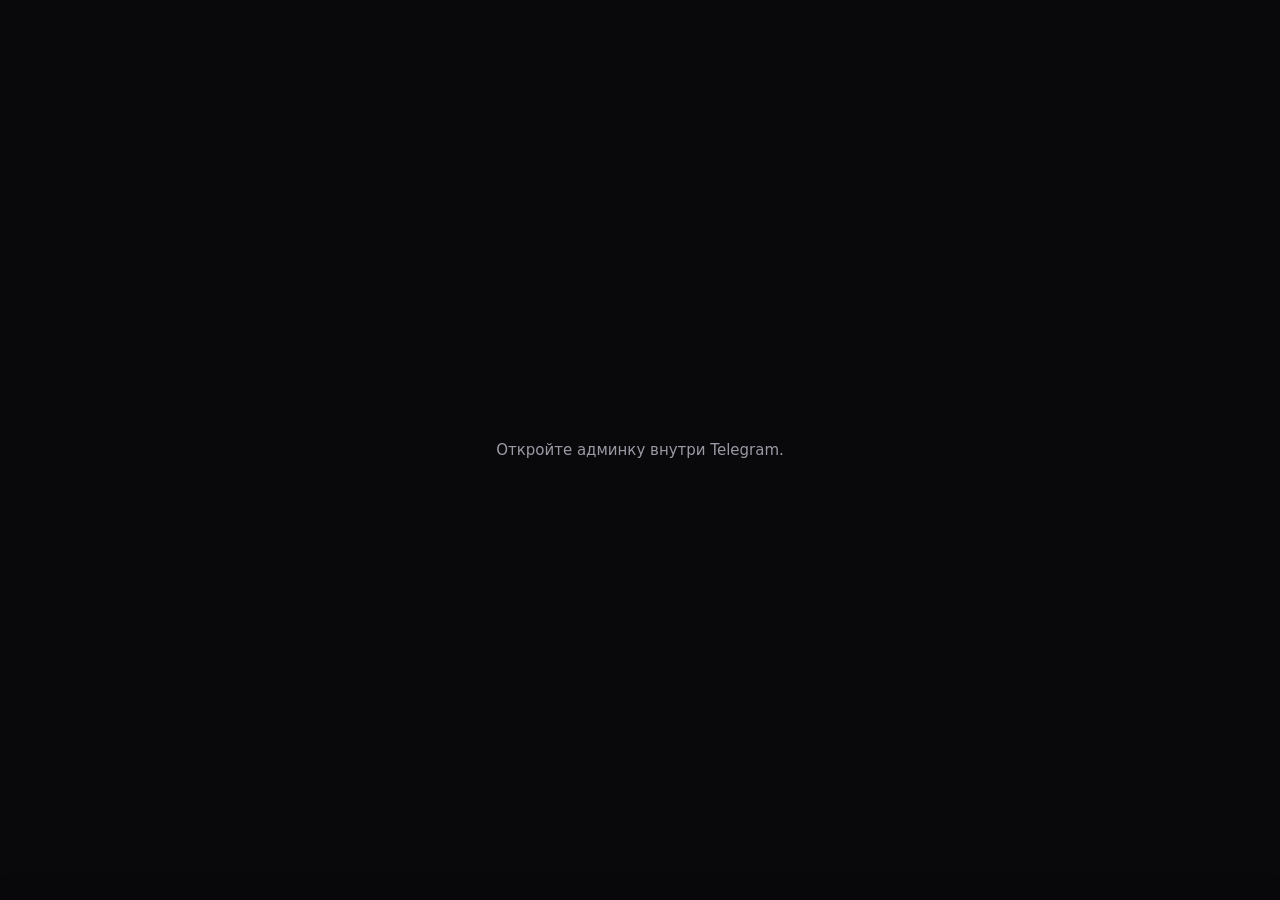
<file: admin.html>
<!doctype html>
<html lang="ru"><head><meta charset="utf-8">
<meta name="viewport" content="width=device-width,initial-scale=1,viewport-fit=cover">
<meta name="theme-color" content="#09090B">
<title>Amgrader · Админка</title>
<script src="https://telegram.org/js/telegram-web-app.js"></script>
<style>
  :root{--bg:#09090B;--s1:#121216;--s2:#1a1a20;--s3:#25252d;--tx:#F4F4F5;--dim:#9A9AA6;--mute:#5E5E6A;--acc:#B6F24A;--bd:rgba(255,255,255,.08);--r:18px;--safe-t:env(safe-area-inset-top,0px);--safe-b:env(safe-area-inset-bottom,0px)}
  *{box-sizing:border-box;-webkit-tap-highlight-color:transparent}
  html,body{height:100%;margin:0;background:var(--bg);color:var(--tx);font:15px/1.4 system-ui,-apple-system,"Segoe UI",Roboto,sans-serif;overflow:hidden;-webkit-font-smoothing:antialiased}
  button,input,select{font:inherit;color:inherit}
  .app{position:fixed;inset:0;display:flex;flex-direction:column}
  .top{flex:none;padding:calc(12px + var(--safe-t)) 16px 10px;display:flex;align-items:center;justify-content:space-between;background:var(--bg);border-bottom:1px solid var(--bd)}
  .title{font-size:20px;font-weight:800;letter-spacing:.01em}
  .tag{font-size:10px;font-weight:900;letter-spacing:.08em;padding:4px 9px;border-radius:999px;background:var(--acc);color:#0A0A0B}
  .game{font-size:13px;font-weight:700;color:var(--dim);text-decoration:none;padding:8px 12px;border-radius:12px;background:var(--s2)}
  .main{flex:1;overflow-y:auto;overscroll-behavior:contain;-webkit-overflow-scrolling:touch;padding:14px 14px 18px}
  .screen{display:none;animation:in .35s cubic-bezier(.22,1,.36,1) both}
  .screen.on{display:block}
  @keyframes in{from{opacity:0;transform:translateY(10px)}to{opacity:1;transform:none}}
  .bottom{flex:none;display:flex;gap:6px;padding:8px 10px calc(8px + var(--safe-b));background:var(--s1);border-top:1px solid var(--bd)}
  .tab{flex:1;border:0;background:none;color:var(--mute);padding:10px 4px;border-radius:14px;font-weight:700;font-size:12px;cursor:pointer;transition:color .2s,background .25s,transform .15s}
  .tab.on{color:var(--acc);background:color-mix(in srgb,var(--acc) 13%,transparent)}
  .tab:active{transform:scale(.95)}
  .search{width:100%;padding:14px 16px;border-radius:var(--r);border:1px solid var(--bd);background:var(--s2);margin-bottom:12px;outline:none;transition:border-color .2s,box-shadow .2s}
  .search:focus{border-color:var(--acc);box-shadow:0 0 0 3px color-mix(in srgb,var(--acc) 18%,transparent)}
  .card{display:flex;align-items:center;justify-content:space-between;gap:12px;padding:14px;border-radius:var(--r);background:var(--s2);border:1px solid var(--bd);margin-bottom:9px;cursor:pointer;animation:in .35s ease both;transition:transform .15s,border-color .2s}
  .card:active{transform:scale(.98)} .card:hover{border-color:color-mix(in srgb,var(--acc) 40%,transparent)}
  .av{width:44px;height:44px;flex:none;border-radius:14px;background:var(--s3);display:grid;place-items:center;font-weight:800;color:var(--dim);overflow:hidden}
  .av img{width:100%;height:100%;object-fit:cover}
  .info{min-width:0;flex:1}
  .sub{font-size:12px;color:var(--mute);margin-top:3px;white-space:nowrap;overflow:hidden;text-overflow:ellipsis}
  .nk{display:inline-flex;align-items:center;gap:6px;flex-wrap:wrap;max-width:100%}
  .nk-name{font-weight:800}
  .nk-prefix{font-size:11px;font-weight:800;padding:3px 9px;border-radius:999px;color:var(--pc,var(--tx));background:color-mix(in srgb,var(--pc,#fff) 16%,transparent);box-shadow:inset 0 0 0 1px color-mix(in srgb,var(--pc,#fff) 40%,transparent)}
  .vbadge{width:17px;height:17px;flex:none;display:inline-block}
  .chev{color:var(--mute);font-size:20px}
  .av img{width:100%;height:100%;object-fit:cover}
  .vbadge{width:.78em;height:.78em;flex:none;display:inline-block;vertical-align:.02em;margin-left:1px}
  .pal{display:grid;grid-template-columns:repeat(8,1fr);gap:6px;margin-top:6px}
  .pal button{aspect-ratio:1;border-radius:8px;border:2px solid transparent;cursor:pointer;padding:0}
  .pal button.on{border-color:var(--tx)}
  .empty{text-align:center;color:var(--dim);padding:40px 10px;font-size:14px}
  .lbl{font-size:12px;color:var(--dim);margin:14px 0 6px;font-weight:700}
  .inp{width:100%;padding:13px 14px;border-radius:14px;border:1px solid var(--bd);background:var(--s2);outline:none;transition:border-color .2s,box-shadow .2s}
  .inp:focus{border-color:var(--acc);box-shadow:0 0 0 3px color-mix(in srgb,var(--acc) 18%,transparent)}
  .row{display:flex;gap:10px}.row>*{flex:1}
  .btn{padding:14px;border-radius:14px;border:0;font-weight:800;cursor:pointer;transition:transform .15s,opacity .2s;background:var(--acc);color:#0A0A0B}
  .btn:active{transform:scale(.97)} .btn.ghost{background:var(--s3);color:var(--tx)}
  .btn:disabled{opacity:.5}
  .sw{display:flex;justify-content:space-between;align-items:center;padding:14px 0;font-weight:700;border-bottom:1px solid var(--bd)}
  .sw input{width:46px;height:28px;accent-color:var(--acc);cursor:pointer}
  .msg{min-height:20px;font-size:13px;color:var(--dim);margin-top:12px;text-align:center}
  .scrim{position:fixed;inset:0;background:rgba(0,0,0,.6);opacity:0;pointer-events:none;transition:opacity .3s;z-index:40}
  .scrim.on{opacity:1;pointer-events:auto}
  .sheet{position:fixed;left:0;right:0;bottom:0;top:6vh;background:var(--s1);border-radius:26px 26px 0 0;display:flex;flex-direction:column;transform:translateY(104%);transition:transform .4s cubic-bezier(.22,1,.36,1);z-index:50;box-shadow:0 -14px 40px rgba(0,0,0,.55)}
  .sheet.on{transform:none}
  .sh-head{flex:none;padding:16px 18px 12px;display:flex;justify-content:space-between;align-items:center;border-bottom:1px solid var(--bd)}
  .sh-title{font-size:18px;font-weight:800}
  .sh-x{width:36px;height:36px;border-radius:12px;border:0;background:var(--s3);cursor:pointer;font-size:18px}
  .sh-body{flex:1;overflow-y:auto;padding:14px 18px calc(18px + var(--safe-b));-webkit-overflow-scrolling:touch}
  .hero{display:flex;align-items:center;gap:14px;padding:14px;border-radius:var(--r);background:var(--s2);border:1px solid var(--bd);margin-bottom:6px}
  .hero .av{width:58px;height:58px;border-radius:18px}
  .pill{display:inline-block;font-size:12px;color:var(--dim);margin-top:4px}
  .pre-card{display:flex;justify-content:space-between;align-items:center;padding:12px 14px;border-radius:var(--r);background:var(--s2);border:1px solid var(--bd);margin-bottom:9px;cursor:pointer;animation:in .35s ease both}
  .pre-card:active{transform:scale(.98)}
  .off{opacity:.55}
  .palette{display:grid;grid-template-columns:repeat(8,1fr);gap:8px;margin-top:6px}
  .sw-c{aspect-ratio:1/1;border-radius:12px;border:2px solid rgba(255,255,255,.08);cursor:pointer;transition:transform .15s,box-shadow .2s;padding:0}
  .sw-c:active{transform:scale(.9)} .sw-c.on{box-shadow:0 0 0 2px var(--s1),0 0 0 4px var(--acc)}
  .cpick{width:54px;height:46px;border:0;background:none;padding:0;cursor:pointer;border-radius:12px}
  .pre-row{display:flex;flex-wrap:wrap;gap:8px;margin-top:6px}
  .pre-pick{border:1px solid var(--bd);background:var(--s2);color:var(--pc,var(--tx));padding:8px 12px;border-radius:999px;font-weight:800;font-size:13px;cursor:pointer;transition:transform .15s,box-shadow .2s}
  .pre-pick:active{transform:scale(.94)} .pre-pick.on{box-shadow:0 0 0 2px var(--acc)}
  .prev-box{padding:18px;border-radius:var(--r);background:linear-gradient(160deg,var(--s2),var(--s3));border:1px solid var(--bd);text-align:center;margin-bottom:8px}
  .prev-lbl{font-size:11px;color:var(--mute);letter-spacing:.08em;text-transform:uppercase;margin-bottom:10px}
  .prev-nick{font-size:20px;display:flex;justify-content:center}
  .prev-sub{font-size:12px;color:var(--mute);margin-top:8px}
  .gate{position:fixed;inset:0;display:none;align-items:center;justify-content:center;padding:24px;text-align:center;color:var(--dim)}
  @media (prefers-reduced-motion:reduce){*{animation:none!important;transition:none!important}}
</style>
</head>
<body>
<div class="app">
  <header class="top">
    <div class="row" style="align-items:center;flex:none"><span class="title">Amgrader</span><span class="tag">ADMIN</span></div>
    <a class="game" href="/">В игру</a>
  </header>

  <main class="main">
    <section class="screen on" id="sUsers">
      <input class="search" id="q" placeholder="Поиск: ник, ID или логин" oninput="onSearch()" autocomplete="off">
      <div id="list"></div>
      <div class="empty" id="listEmpty" style="display:none">Никого не нашли</div>
      <div class="row" style="margin-top:6px"><button class="btn ghost" onclick="loadUsers(false)">Загрузить ещё</button></div>
    </section>

    <section class="screen" id="sPre">
      <div id="preList"></div>
      <div class="lbl" style="margin-top:18px">Префикс: создать или изменить</div>
      <input type="hidden" id="pId">
      <input class="inp" id="pText" maxlength="24" placeholder="Текст, например VIP">
      <div class="lbl" style="margin-top:10px">Цвет префикса</div>
      <div class="pal" id="prePal"></div>
      <div class="row" style="margin-top:10px">
        <div><div class="lbl" style="margin-top:0">Цвет (#RRGGBB)</div><input class="inp" id="pColor" value="#B6F24A" oninput="markPalColor()"></div>
        <div><div class="lbl" style="margin-top:0">Цена, G</div><input class="inp" id="pPrice" type="number" min="0" value="0"></div>
      </div>
      <label class="sw" style="margin-top:12px"><span>Показывать в магазине</span><input id="pActive" type="checkbox" checked></label>
      <div class="row" style="margin-top:14px"><button class="btn" onclick="savePrefix()">Сохранить</button><button class="btn ghost" onclick="clearPrefix()">Новый</button></div>
      <button class="btn ghost" id="pDel" style="width:100%;margin-top:10px;color:#F87171;display:none" onclick="deletePrefix()">Удалить префикс</button>
      <div class="msg" id="pMsg"></div>
    </section>

    <section class="screen" id="sGrant">
      <div class="lbl" style="margin-top:0">ID игрока или логин</div>
      <input class="inp" id="gWho" placeholder="например 123456">
      <div class="row" style="margin-top:10px">
        <div><div class="lbl" style="margin-top:0">M</div><input class="inp" id="gG" type="number" min="0" value="0"></div>
        <div><div class="lbl" style="margin-top:0">Прокрутки</div><input class="inp" id="gSpins" type="number" min="0" value="0"></div>
      </div>
      <button class="btn" style="width:100%;margin-top:18px" onclick="grant()">Выдать</button>
      <div class="msg" id="gMsg"></div>
    </section>
  </main>

  <nav class="bottom">
    <button class="tab on" id="tUsers" onclick="show('users')">Игроки</button>
    <button class="tab" id="tPre" onclick="show('pre')">Префиксы</button>
    <button class="tab" id="tGrant" onclick="show('grant')">Выдать</button>
  </nav>
</div>

<div class="scrim" id="scrim" onclick="closeSheet()"></div>
<div class="sheet" id="sheet">
  <div class="sh-head"><span class="sh-title" id="shTitle">Игрок</span><button class="sh-x" onclick="closeSheet()">✕</button></div>
  <div class="sh-body" id="shBody"></div>
</div>
<div class="gate" id="gate">Откройте админку внутри Telegram.</div>

<script>
const INIT = (window.Telegram && Telegram.WebApp && Telegram.WebApp.initData) || "";
if (window.Telegram && Telegram.WebApp) { try { Telegram.WebApp.ready(); Telegram.WebApp.expand(); } catch (e) {} }

/* Цвет акцента — как в игре (тема из localStorage), чтобы админка выглядела так же */
(function applyTheme() {
  const TH = { lime:"#B6F24A", blue:"#3A68B8", red:"#E5484D", orange:"#FF8A3D", yellow:"#F5C542", green:"#2FBF71",
    cyan:"#2EC4D6", violet:"#8B5CF6", pink:"#F2619B", white:"#E8E8EC", graphite:"#6B7280", brown:"#A86B3C" };
  let v = "lime";
  try { v = localStorage.getItem("amg_theme") || "lime"; } catch (e) {}
  let acc = TH[v] || (/^#[0-9a-f]{6}$/i.test(v) ? v : null);
  if (!acc && v.startsWith("c")) {
    try { const c = (JSON.parse(localStorage.getItem("amg_theme_custom") || "[]")).find(x => x.id === v); if (c) acc = c.color; } catch (e) {}
  }
  if (acc) document.documentElement.style.setProperty("--acc", acc);
})();

const VERIFIED = '<svg class="vbadge" viewBox="0 0 100 100" aria-label="Верифицирован"><circle cx="50" cy="50" r="50" fill="#4FEAFF"/><polyline points="29,50 47.8,68 81,32" fill="none" stroke="#FFFFFF" stroke-width="7.2"/></svg>';
let offset = 0, qv = "", prefixes = [], cur = null, st = null;

function esc(s){return String(s??"").replace(/[&<>"']/g,c=>({"&":"&amp;","<":"&lt;",">":"&gt;",'"':"&quot;","'":"&#39;"}[c]));}
async function api(path, opts = {}) {
  const r = await fetch(path, { method: opts.method || "GET", headers: { "Content-Type": "application/json", "X-Init-Data": INIT }, body: opts.body ? JSON.stringify(opts.body) : undefined });
  const j = await r.json().catch(() => ({}));
  if (!r.ok) throw new Error(j.detail || "Ошибка");
  return j;
}
function nk(u, pre){
  const p = u.prefix || null;
  const pr = p ? `<span class="nk-prefix" style="--pc:${esc(p.color)}">${esc(p.text)}</span>` : "";
  const col = u.nameColor ? ` style="color:${esc(u.nameColor)}"` : "";
  return `<span class="nk">${pr}<span class="nk-name"${col}>${esc(u.nickname || "Игрок")}</span>${u.verified ? VERIFIED : ""}</span>`;
}
function initials(n){ return esc((n || "?").trim().charAt(0).toUpperCase()); }

function show(which){
  const map = { users: ["sUsers","tUsers"], pre: ["sPre","tPre"], grant: ["sGrant","tGrant"] }[which];
  Object.values({users:0,pre:0,grant:0}) ;
  ["sUsers","sPre","sGrant"].forEach(id => document.getElementById(id).classList.toggle("on", id === map[0]));
  ["tUsers","tPre","tGrant"].forEach(id => document.getElementById(id).classList.toggle("on", id === map[1]));
  document.querySelector(".main").scrollTop = 0;
  if (which === "pre") loadPrefixes();
}
function onSearch(){ clearTimeout(st); st = setTimeout(() => { qv = document.getElementById("q").value.trim(); offset = 0; loadUsers(true); }, 280); }
async function loadUsers(reset){
  const box = document.getElementById("list"), empty = document.getElementById("listEmpty");
  try {
    const rows = await api(`/api/admin/users?q=${encodeURIComponent(qv)}&offset=${offset}`);
    if (reset) box.innerHTML = "";
    rows.forEach((u, i) => {
      const d = document.createElement("div");
      d.className = "card"; d.style.animationDelay = (i * 0.035) + "s";
      d.innerHTML = `<div class="av">${u.photo ? `<img src="${u.photo}" alt="">` : initials(u.nickname)}</div>
        <div class="info">${nk({ nickname: u.nickname, verified: u.verified, nameColor: u.nameColor, prefix: u.prefix })}
        <div class="sub">ID ${esc(u.publicId)} · ${esc(u.login || "—")} · ${u.balance} M</div></div><span class="chev">›</span>`;
      d.onclick = () => openUser(u); box.appendChild(d);
    });
    offset += rows.length;
    empty.style.display = (reset && !rows.length) ? "block" : "none";
  } catch (e) { if (reset) { box.innerHTML = ""; empty.style.display = "block"; empty.textContent = e.message; } }
}

const PALETTE = ["#FFFFFF","#E8E8EC","#9CA3AF","#6B7280","#111111","#000000",
  "#F87171","#EF4444","#B91C1C","#FB923C","#F97316","#C2410C","#FACC15","#EAB308","#A3E635","#84CC16",
  "#22C55E","#16A34A","#2DD4BF","#06B6D4","#4FEAFF","#38BDF8","#3B82F6","#1D4ED8","#818CF8","#8B5CF6",
  "#A855F7","#D946EF","#F472B6","#FB7185","#FCD34D","#86EFAC"];
let draft = null;
function openUser(u){
  cur = u;
  draft = { publicId: u.publicId, nickname: u.nickname || "", verified: !!u.verified, nameColor: u.nameColor || "", prefixId: u.prefixId || null };
  document.getElementById("shTitle").textContent = "Игрок";
  const sw = PALETTE.map(c => `<button class="sw-c" style="background:${c}" data-c="${c}" onclick="pickColor('${c}')" aria-label="${c}"></button>`).join("");
  const pre = [`<button class="pre-pick" data-id="" onclick="pickPrefix(null)">Без префикса</button>`]
    .concat(prefixes.map(p => `<button class="pre-pick" data-id="${p.id}" style="--pc:${esc(p.color)}" onclick="pickPrefix(${p.id})">${esc(p.text)}</button>`)).join("");
  document.getElementById("shBody").innerHTML = `
    <div class="av" style="width:64px;height:64px;margin:0 0 12px">${cur.photo ? `<img src="${cur.photo}" alt="">` : initials(cur.nickname)}</div>
    <div class="prev-box"><div class="prev-lbl">Предпросмотр</div><div id="prevNick" class="prev-nick"></div>
      <div class="prev-sub" id="prevSub"></div></div>
    <label class="sw"><span>Галочка (верифицирован)</span><input id="dVer" type="checkbox" ${draft.verified ? "checked" : ""} onchange="draft.verified=this.checked;renderPreview()"></label>
    <div class="lbl">Цвет ника</div>
    <div class="palette">${sw}</div>
    <div class="row" style="margin-top:10px;align-items:center">
      <input class="inp" id="dColor" value="${esc(draft.nameColor)}" placeholder="#RRGGBB или пусто" oninput="setColorText(this.value)">
      <input type="color" id="dColorPick" class="cpick" value="${draft.nameColor || "#ffffff"}" oninput="pickColor(this.value)">
    </div>
    <button class="btn ghost" style="width:100%;margin-top:8px" onclick="pickColor('')">Сбросить цвет</button>
    <div class="lbl">Префикс</div>
    <div class="pre-row">${pre}</div>
    <div class="lbl">Ник (2–20 символов, без ограничения по времени)</div>
    <input class="inp" id="dNick" value="${esc(draft.nickname)}" oninput="draft.nickname=this.value.trim()">
    <div class="lbl">ID игрока (буквы любого алфавита, цифры, _ · 3–16)</div>
    <input class="inp" id="dId" value="${esc(draft.publicId)}" oninput="draft.publicId=this.value.trim()">
    <div class="row" style="margin-top:20px"><button class="btn" onclick="saveUser()">Сохранить</button><button class="btn ghost" onclick="closeSheet()">Закрыть</button></div>
<button class="btn ghost" style="width:100%;margin:10px 0" onclick="grantPrefix()">Выдать выбранный префикс игроку</button>
    <div class="msg" id="uMsg"></div>`;
  renderPreview(); markPrefix();
  openSheet();
}
function pickColor(c){
  draft.nameColor = c || "";
  const t = document.getElementById("dColor"); if (t) t.value = draft.nameColor;
  const p = document.getElementById("dColorPick"); if (p && c) p.value = c;
  document.querySelectorAll(".sw-c").forEach(b => b.classList.toggle("on", b.dataset.c === c));
  renderPreview();
}
function setColorText(v){
  v = (v || "").trim();
  if (v === "" || /^#[0-9a-fA-F]{6}$/.test(v)) { draft.nameColor = v; renderPreview(); }
}
function pickPrefix(id){ draft.prefixId = id; markPrefix(); renderPreview(); }
function markPrefix(){ document.querySelectorAll(".pre-pick").forEach(b => b.classList.toggle("on", (b.dataset.id || null) == (draft.prefixId || null))); }
function renderPreview(){
  const box = document.getElementById("prevNick"); if (!box || !draft) return;
  const p = prefixes.find(x => x.id === draft.prefixId) || null;
  const pr = p ? `<span class="nk-prefix" style="--pc:${esc(p.color)}">${esc(p.text)}</span>` : "";
  const col = draft.nameColor ? ` style="color:${esc(draft.nameColor)}"` : "";
  box.innerHTML = `<span class="nk">${pr}<span class="nk-name"${col}>${esc(cur.nickname || "Игрок")}</span>${draft.verified ? VERIFIED : ""}</span>`;
  document.getElementById("prevSub").textContent = `ID ${draft.publicId} · ${cur.login || "—"}`;
}
async function grantPrefix(){
  const msg = document.getElementById("uMsg");
  if (!draft || !draft.prefixId) { msg.textContent = "Выберите префикс в списке выше"; return; }
  try { await api(`/api/admin/user/${encodeURIComponent(cur.publicId)}`, { method: "POST", body: { grantPrefix: draft.prefixId } }); msg.textContent = "Выдано ✓"; }
  catch (e) { msg.textContent = e.message; }
}
async function saveUser(){
  const body = { publicId: draft.publicId, nickname: draft.nickname, verified: draft.verified, nameColor: draft.nameColor || null, prefixId: draft.prefixId || null };
  const msg = document.getElementById("uMsg");
  try {
    await api(`/api/admin/user/${encodeURIComponent(cur.publicId)}`, { method: "POST", body });
    msg.textContent = "Сохранено ✓"; cur.publicId = draft.publicId; cur.nickname = draft.nickname; offset = 0; loadUsers(true);
  } catch (e) { msg.textContent = e.message; }
}
function openSheet(){ document.getElementById("sheet").classList.add("on"); document.getElementById("scrim").classList.add("on"); }
function closeSheet(){ document.getElementById("sheet").classList.remove("on"); document.getElementById("scrim").classList.remove("on"); }

async function loadPrefixes(){
  const box = document.getElementById("preList");
  try {
    prefixes = await api("/api/admin/prefixes");
    renderPrePal();
    box.innerHTML = prefixes.map((p, i) => `<div class="pre-card ${p.active ? "" : "off"}" style="animation-delay:${i * 0.04}s" onclick='editPrefix(${JSON.stringify(p).replace(/'/g, "&#39;")})'>
        <span class="nk-prefix" style="--pc:${esc(p.color)}">${esc(p.text)}</span>
        <span class="sub" style="margin:0">${p.price} M${p.active ? "" : " · скрыт"}</span></div>`).join("") || '<div class="empty">Префиксов пока нет</div>';
  } catch (e) { box.innerHTML = `<div class="empty">${esc(e.message)}</div>`; }
}
function renderPrePal(){
  const box = document.getElementById("prePal"); if (!box) return;
  box.innerHTML = PALETTE.map(c => `<button style="background:${c}" data-c="${c}" onclick="setPrefColor('${c}')" aria-label="${c}"></button>`).join("");
  markPalColor();
}
function setPrefColor(c){ document.getElementById("pColor").value = c; markPalColor(); }
function markPalColor(){
  const v = (document.getElementById("pColor").value || "").trim().toUpperCase();
  document.querySelectorAll("#prePal button").forEach(b => b.classList.toggle("on", b.dataset.c.toUpperCase() === v));
}
async function deletePrefix(){
  const id = document.getElementById("pId").value, msg = document.getElementById("pMsg");
  if (!id || !confirm("Удалить префикс? Он снимется со всех игроков.")) return;
  try { await api("/api/admin/prefixes", { method: "POST", body: { id, delete: true } }); msg.textContent = "Удалено ✓"; clearPrefix(); loadPrefixes(); }
  catch (e) { msg.textContent = e.message; }
}
function editPrefix(p){
  document.getElementById("pDel").style.display = p.id ? "block" : "none";
  document.getElementById("pId").value = p.id; document.getElementById("pText").value = p.text;
  document.getElementById("pColor").value = p.color; document.getElementById("pPrice").value = p.price;
  document.getElementById("pActive").checked = p.active; document.getElementById("pMsg").textContent = "";
  markPalColor();
  document.querySelector(".main").scrollTop = 0;
}
function clearPrefix(){ editPrefix({ id: "", text: "", color: "#B6F24A", price: 0, active: true }); }
async function savePrefix(){
  const body = { id: document.getElementById("pId").value || null, text: document.getElementById("pText").value.trim(),
    color: document.getElementById("pColor").value.trim(), price: Number(document.getElementById("pPrice").value || 0),
    active: document.getElementById("pActive").checked };
  const msg = document.getElementById("pMsg");
  try { await api("/api/admin/prefixes", { method: "POST", body }); msg.textContent = "Сохранено ✓"; clearPrefix(); loadPrefixes(); }
  catch (e) { msg.textContent = e.message; }
}
async function grant(){
  const body = { who: document.getElementById("gWho").value.trim(), g: Number(document.getElementById("gG").value || 0), spins: Number(document.getElementById("gSpins").value || 0) };
  const msg = document.getElementById("gMsg");
  try { const r = await api("/api/admin/grant", { method: "POST", body }); msg.textContent = `Готово: ${r.nickname} — G +${r.g}, прокруток +${r.spins}`; }
  catch (e) { msg.textContent = e.message; }
}

if (!INIT) { document.getElementById("gate").style.display = "flex"; document.querySelector(".app").style.display = "none"; }
else { loadUsers(true); loadPrefixes(); }
</script>
</body></html>
</file>
